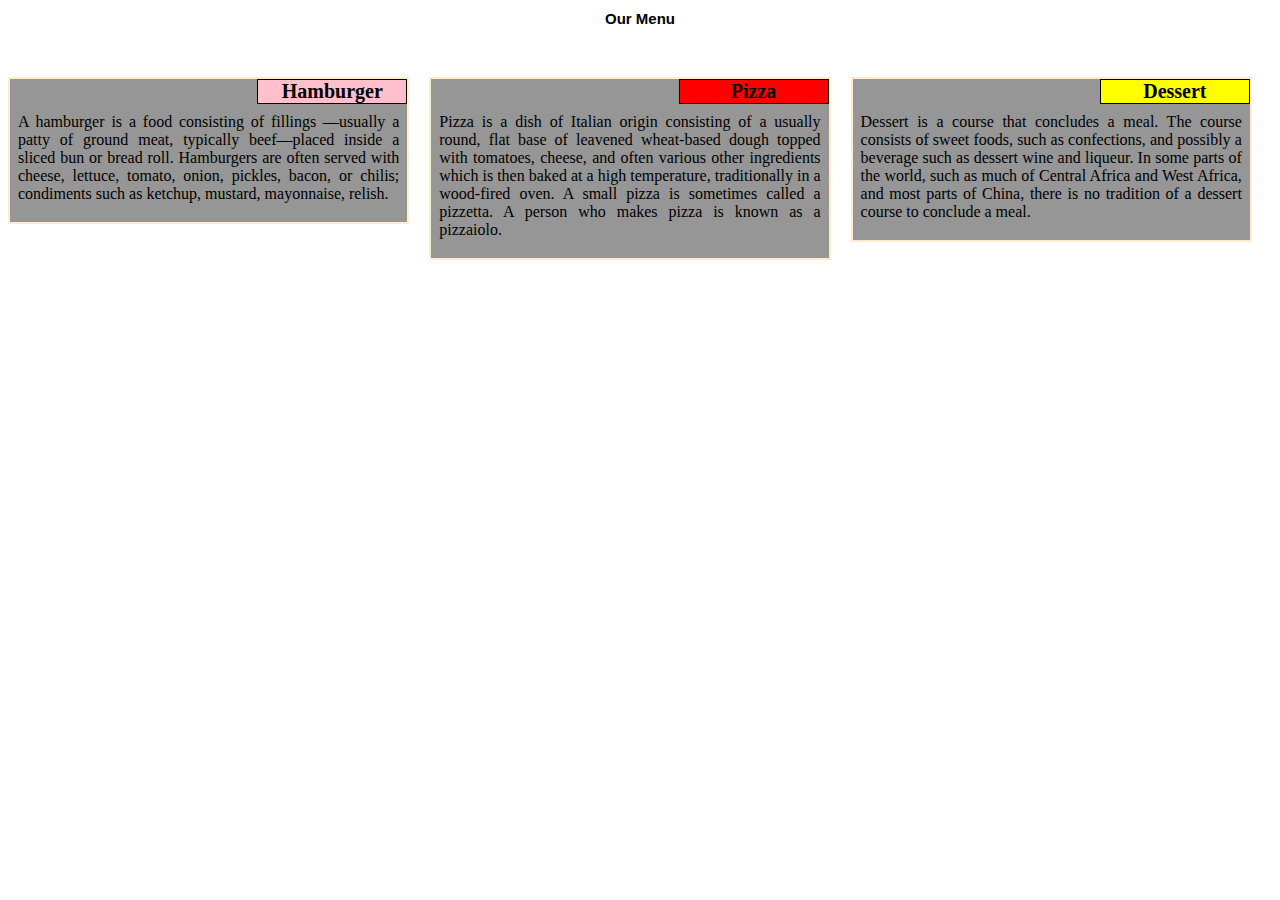
<file: module2-solution/index.html>
<!doctype html>
<html>
<head>
    <link rel="stylesheet" href="styles.css">
    <meta charset="utf-8">
    <meta name='viewport' content='width=device-width, initial-scale=1'>
    <title>Assignment 2</title>
</head>
<body>
 <h1>Our Menu</h1>
 <div class='row'>
	<div class='column-lg-4 c-md-6 c-s-12'>
		<div class='section'>
			<span id='num1'>Hamburger</span>
				<p>A hamburger is a food consisting of fillings —usually a patty of ground meat, typically beef—placed inside a sliced bun or bread roll. Hamburgers are often served with cheese, lettuce, tomato, onion, pickles, bacon, or chilis; condiments such as ketchup, mustard, mayonnaise, relish.</p>
		</div>
	</div>
	<div class='column-lg-4 c-md-6 c-s-12'>
		<div class='section'>
			<span id='num2'>Pizza</span>
				<p>Pizza is a dish of Italian origin consisting of a usually round, flat base of leavened wheat-based dough topped with tomatoes, cheese, and often various other ingredients which is then baked at a high temperature, traditionally in a wood-fired oven. A small pizza is sometimes called a pizzetta. A person who makes pizza is known as a pizzaiolo.</p>
		</div>
	</div>
	<div class='column-lg-4 c-md-12 c-s-12'>
		<div class='section'>
			<span id='num3'>Dessert</span>
				<p>Dessert is a course that concludes a meal. The course consists of sweet foods, such as confections, and possibly a beverage such as dessert wine and liqueur. In some parts of the world, such as much of Central Africa and West Africa, and most parts of China, there is no tradition of a dessert course to conclude a meal.</p>
		</div>
	</div>
 </div>
</body>
</html>
</file>
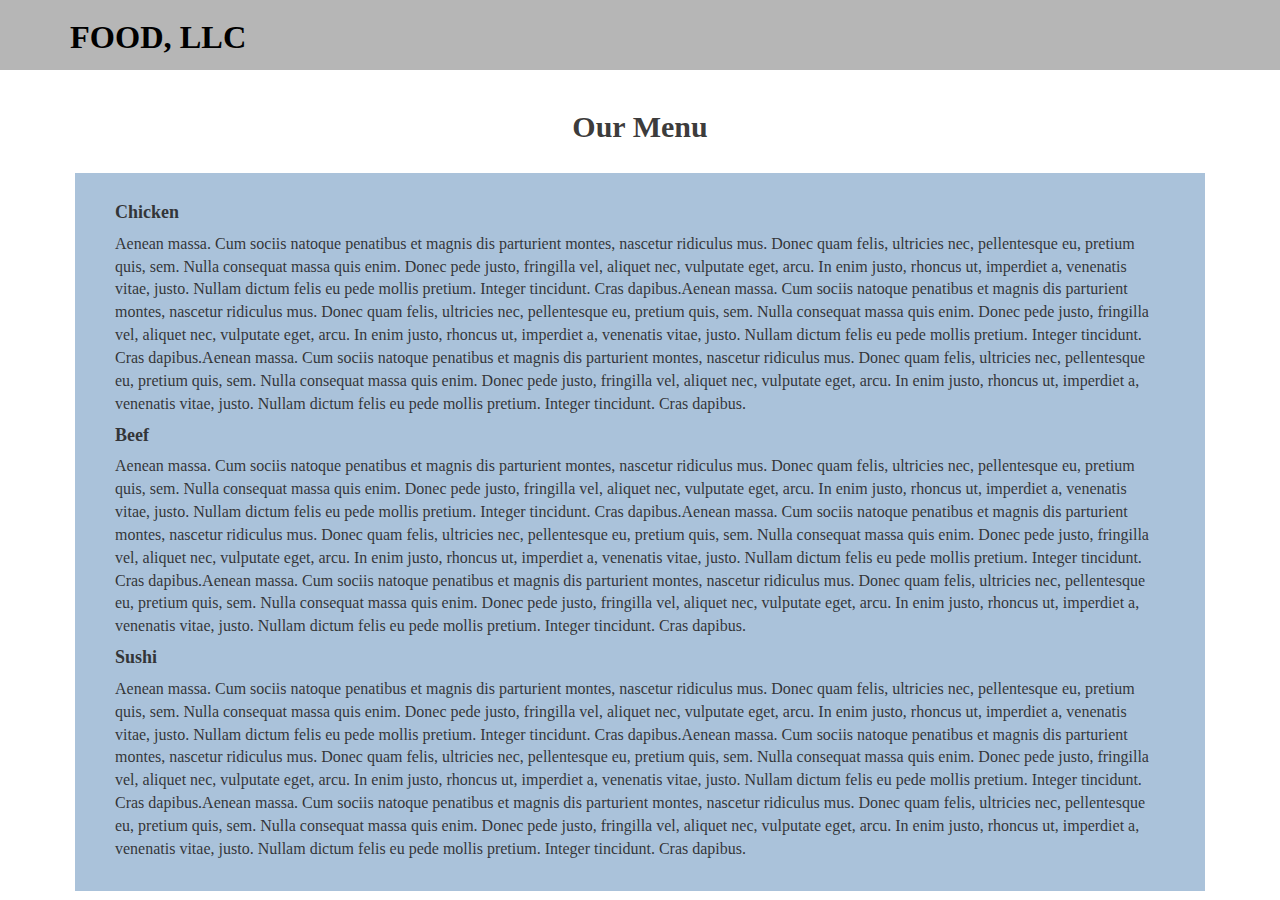
<file: module3-solution/index.html>
<!doctype html>
<html lang="en">
<head>
	<meta charset="utf-8">
	<meta http-equiv="X-UA-Compatible" content="IE=edge">
	<meta name="viewport" content="width=device-width, initial-scale=1">
	<title>Restaurant's Menu</title>
	<link rel="icon" href="favicon.png" type="image/gif" sizes="16x16">
	<link rel="stylesheet" href="bootstrap.min.css">
	<link rel="stylesheet" href="styles.css">
</head>
<body>
	<header>
		<nav id="header-nav" class="navbar navbar-default">
			<div class="container">
				<div class="navbar-header">
					<div class="navbar-brand">
						<a href="index.html">
							<h1>Food, LLC</h1>
						</a>
					</div>
					<button type="button" class="navbar-toggle collapsed" data-toggle="collapse" data-target="#collapsable-nav"
					 aria-expanded="false">
						<span class="sr-only">Toggle navigation</span>
						<span class="icon-bar"></span>
						<span class="icon-bar"></span>
						<span class="icon-bar"></span>
					</button>
				</div>
				<div id="collapsable-nav" class="collapse navbar-collapse">
					<ul id="nav-list" class="nav navbar-nav visible-xs">
						<li><a href="#chicken" class="text-center">Chicken</a></li>
						<li><a href="#beef" class="text-center">Beef</a></li>
						<li><a href="#sushi" class="text-center">Sushi</a></li>
					</ul>
				</div><!-- .collapse .navbar-collapse -->
			</div><!-- .container -->
		</nav>
	</header>
	<div id="main-content" class="container">
		<h2 id="page-title" class="text-center">Our Menu</h2>
		<section class="row">
			<div id="main-text" class="col-xs-12">
				<div class="text-background">
		  <h4 id="chicken"><b>Chicken</b></h4>
          <p>Aenean massa. Cum sociis natoque penatibus et magnis dis parturient montes, nascetur ridiculus mus. Donec quam felis, ultricies nec, pellentesque eu, pretium quis, sem. Nulla consequat massa quis enim. Donec pede justo, fringilla vel, aliquet nec, vulputate eget, arcu. In enim justo, rhoncus ut, imperdiet a, venenatis vitae, justo. Nullam dictum felis eu pede mollis pretium. Integer tincidunt. Cras dapibus.Aenean massa. Cum sociis natoque penatibus et magnis dis parturient montes, nascetur ridiculus mus. Donec quam felis, ultricies nec, pellentesque eu, pretium quis, sem. Nulla consequat massa quis enim. Donec pede justo, fringilla vel, aliquet nec, vulputate eget, arcu. In enim justo, rhoncus ut, imperdiet a, venenatis vitae, justo. Nullam dictum felis eu pede mollis pretium. Integer tincidunt. Cras dapibus.Aenean massa. Cum sociis natoque penatibus et magnis dis parturient montes, nascetur ridiculus mus. Donec quam felis, ultricies nec, pellentesque eu, pretium quis, sem. Nulla consequat massa quis enim. Donec pede justo, fringilla vel, aliquet nec, vulputate eget, arcu. In enim justo, rhoncus ut, imperdiet a, venenatis vitae, justo. Nullam dictum felis eu pede mollis pretium. Integer tincidunt. Cras dapibus.</p>
          <h4 id="beef"><b>Beef</b></h4>
          <p>Aenean massa. Cum sociis natoque penatibus et magnis dis parturient montes, nascetur ridiculus mus. Donec quam felis, ultricies nec, pellentesque eu, pretium quis, sem. Nulla consequat massa quis enim. Donec pede justo, fringilla vel, aliquet nec, vulputate eget, arcu. In enim justo, rhoncus ut, imperdiet a, venenatis vitae, justo. Nullam dictum felis eu pede mollis pretium. Integer tincidunt. Cras dapibus.Aenean massa. Cum sociis natoque penatibus et magnis dis parturient montes, nascetur ridiculus mus. Donec quam felis, ultricies nec, pellentesque eu, pretium quis, sem. Nulla consequat massa quis enim. Donec pede justo, fringilla vel, aliquet nec, vulputate eget, arcu. In enim justo, rhoncus ut, imperdiet a, venenatis vitae, justo. Nullam dictum felis eu pede mollis pretium. Integer tincidunt. Cras dapibus.Aenean massa. Cum sociis natoque penatibus et magnis dis parturient montes, nascetur ridiculus mus. Donec quam felis, ultricies nec, pellentesque eu, pretium quis, sem. Nulla consequat massa quis enim. Donec pede justo, fringilla vel, aliquet nec, vulputate eget, arcu. In enim justo, rhoncus ut, imperdiet a, venenatis vitae, justo. Nullam dictum felis eu pede mollis pretium. Integer tincidunt. Cras dapibus.</p>
          <h4 id="sushi"><b>Sushi</b></h4>
          <p>Aenean massa. Cum sociis natoque penatibus et magnis dis parturient montes, nascetur ridiculus mus. Donec quam felis, ultricies nec, pellentesque eu, pretium quis, sem. Nulla consequat massa quis enim. Donec pede justo, fringilla vel, aliquet nec, vulputate eget, arcu. In enim justo, rhoncus ut, imperdiet a, venenatis vitae, justo. Nullam dictum felis eu pede mollis pretium. Integer tincidunt. Cras dapibus.Aenean massa. Cum sociis natoque penatibus et magnis dis parturient montes, nascetur ridiculus mus. Donec quam felis, ultricies nec, pellentesque eu, pretium quis, sem. Nulla consequat massa quis enim. Donec pede justo, fringilla vel, aliquet nec, vulputate eget, arcu. In enim justo, rhoncus ut, imperdiet a, venenatis vitae, justo. Nullam dictum felis eu pede mollis pretium. Integer tincidunt. Cras dapibus.Aenean massa. Cum sociis natoque penatibus et magnis dis parturient montes, nascetur ridiculus mus. Donec quam felis, ultricies nec, pellentesque eu, pretium quis, sem. Nulla consequat massa quis enim. Donec pede justo, fringilla vel, aliquet nec, vulputate eget, arcu. In enim justo, rhoncus ut, imperdiet a, venenatis vitae, justo. Nullam dictum felis eu pede mollis pretium. Integer tincidunt. Cras dapibus.</p>
        </div>
			</div>
		</section>
	</div>
	<script src="jquery-2.1.4.min.js"></script>
	<script src="bootstrap.min.js"></script>
</body>
</html>
</file>
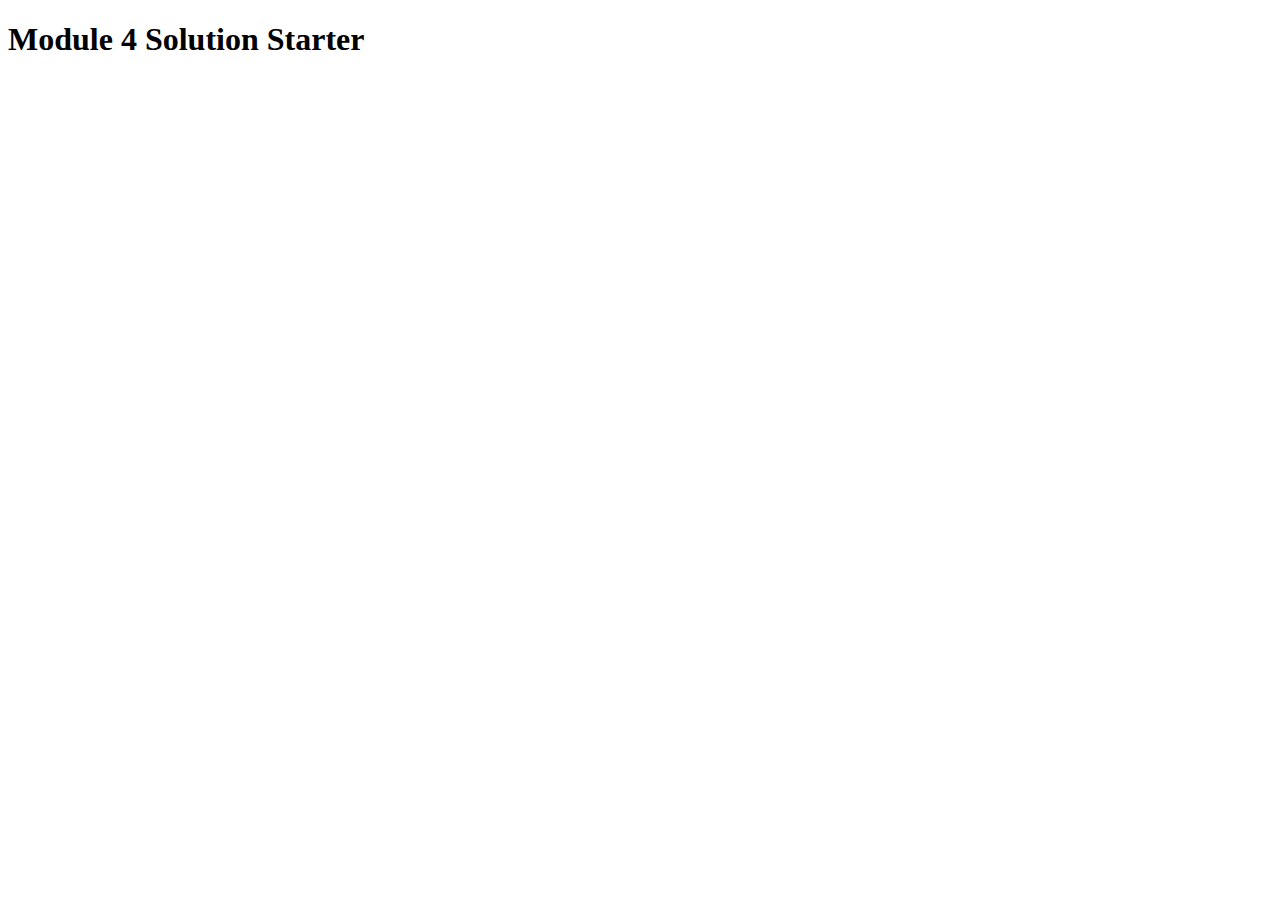
<file: module4-solution/index.html>
<!DOCTYPE html>
<html>
<head>
  <meta charset="utf-8">
  <title>Module 4 Solution Starter</title>
  <script src="SpeakHello.js"></script>
  <script src="SpeakGoodBye.js"></script>
  <script src="script.js"></script>
</head>
<body>
  <h1>Module 4 Solution Starter</h1>
</body>
</html>
</file>
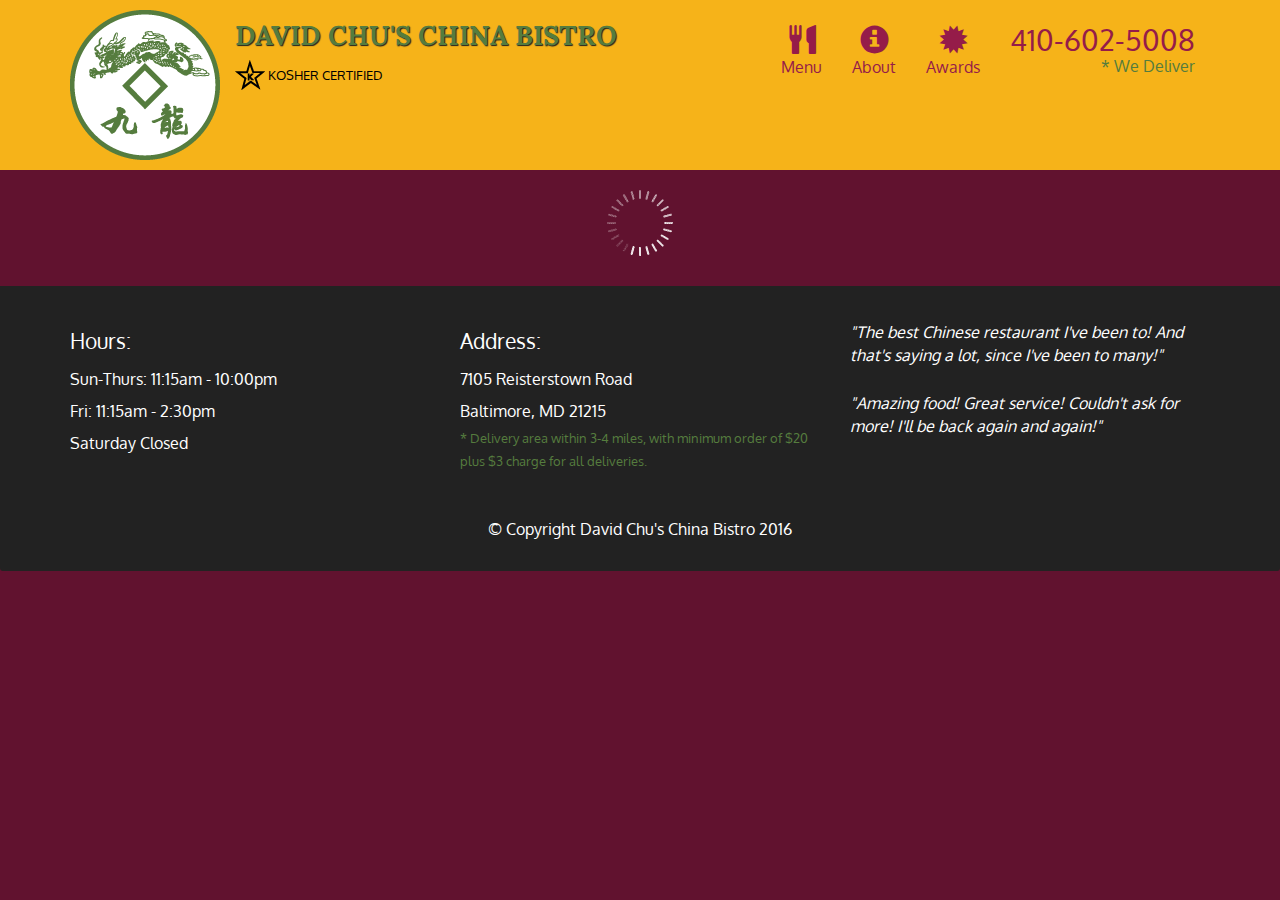
<file: module5-solution/index.html>
<!doctype html>
<html lang="en">
  <head>
    <meta charset="utf-8">
    <meta http-equiv="X-UA-Compatible" content="IE=edge">
    <meta name="viewport" content="width=device-width, initial-scale=1">
    <title>David Chu's China Bistro</title>
    <link rel="stylesheet" href="css/bootstrap.min.css">
    <link rel="stylesheet" href="css/styles.css">
    <link href='https://fonts.googleapis.com/css?family=Oxygen:400,300,700' rel='stylesheet' type='text/css'>
    <link href='https://fonts.googleapis.com/css?family=Lora' rel='stylesheet' type='text/css'>
  </head>
<body>
  <header>
    <nav id="header-nav" class="navbar navbar-default">
      <div class="container">
        <div class="navbar-header">
          <a href="index.html" class="pull-left visible-md visible-lg">
            <div id="logo-img" alt="Logo image"></div>
          </a>

          <div class="navbar-brand">
            <a href="index.html"><h1>David Chu's China Bistro</h1></a>
            <p>
              <img src="images/star-k-logo.png" alt="Kosher certification">
              <span>Kosher Certified</span>
            </p>
          </div>

          <button id="navbarToggle" type="button" class="navbar-toggle collapsed" data-toggle="collapse" data-target="#collapsable-nav" aria-expanded="false">
            <span class="sr-only">Toggle navigation</span>
            <span class="icon-bar"></span>
            <span class="icon-bar"></span>
            <span class="icon-bar"></span>
          </button>
        </div>
        
        <div id="collapsable-nav" class="collapse navbar-collapse">
           <ul id="nav-list" class="nav navbar-nav navbar-right">
            <li id="navHomeButton" class="visible-xs active">
              <a href="index.html">
                <span class="glyphicon glyphicon-home"></span> Home</a>
            </li>
            <li id="navMenuButton">
              <a href="#" onclick="$dc.loadMenuCategories();">
                <span class="glyphicon glyphicon-cutlery"></span><br class="hidden-xs"> Menu</a>
            </li>
            <li>
              <a href="#">
                <span class="glyphicon glyphicon-info-sign"></span><br class="hidden-xs"> About</a>
            </li>
            <li>
              <a href="#">
                <span class="glyphicon glyphicon-certificate"></span><br class="hidden-xs"> Awards</a>
            </li>
            <li id="phone" class="hidden-xs">
              <a href="tel:410-602-5008">
                <span>410-602-5008</span></a><div>* We Deliver</div>
            </li>
          </ul><!-- #nav-list -->
        </div><!-- .collapse .navbar-collapse -->
      </div><!-- .container -->
    </nav><!-- #header-nav -->
  </header>

  <div id="call-btn" class="visible-xs">
    <a class="btn" href="tel:410-602-5008">
    <span class="glyphicon glyphicon-earphone"></span>
    410-602-5008
    </a>
  </div>
  <div id="xs-deliver" class="text-center visible-xs">* We Deliver</div>

  <div id="main-content" class="container"></div>

  <footer class="panel-footer">
    <div class="container">
      <div class="row">
        <section id="hours" class="col-sm-4">
          <span>Hours:</span><br>
          Sun-Thurs: 11:15am - 10:00pm<br>
          Fri: 11:15am - 2:30pm<br>
          Saturday Closed
          <hr class="visible-xs">
        </section>
        <section id="address" class="col-sm-4">
          <span>Address:</span><br>
          7105 Reisterstown Road<br>
          Baltimore, MD 21215
          <p>* Delivery area within 3-4 miles, with minimum order of $20 plus $3 charge for all deliveries.</p>
          <hr class="visible-xs">
        </section>
        <section id="testimonials" class="col-sm-4">
          <p>"The best Chinese restaurant I've been to! And that's saying a lot, since I've been to many!"</p>
          <p>"Amazing food! Great service! Couldn't ask for more! I'll be back again and again!"</p>
        </section>
      </div>
      <div class="text-center">&copy; Copyright David Chu's China Bistro 2016</div>
    </div>
  </footer>

  <!-- jQuery (Bootstrap JS plugins depend on it) -->
  <script src="js/jquery-2.1.4.min.js"></script>
  <script src="js/bootstrap.min.js"></script>
  <script src="js/ajax-utils.js"></script>
  <script src="js/script.js"></script>
</body>
</html>
</file>
<file: module2-solution/styles.css>
* {
    box-sizing: border-box;
  }
  
  h1
  {
      color: black;
      font-size: 15px;
      font-family: Arial, Helvetica, sans-serif;
      text-align: center;
      margin-bottom: 30px;
  }
  
  p 
  {
      padding: 15px 5px 0px 5px;
      font-family: Georgia sans-serif;
      font-size: 16px;
      position: relative;
  }
  
  .section 
  { 
      background-color: rgb(150, 150, 150);
         border: 2px solid blanchedalmond;
         margin-top: 20px; 
         margin-right: 20px; 
         padding: 3px;
         text-align: justify;
         position: relative;
   }
  
  span 
  {
      font-size: 20px;
      width: 150px;
      border: 1px solid black;
      font-weight: bold;
      text-align: center;
      float: right; top :0; right: 0; margin: 0;
      position: absolute;
  }
  #num1 
  {
      background-color: pink;
      color: black
  }

  #num2 
  {
      background-color: red;
      color: black
  }

  #num3 

  {
      background-color: yellow;
      color: black;
  }

  .row 
  {
      width: 100%;
  }
  
  /* Desktop */ 
  @media (min-width: 992px) 
  { 
    .column-lg-4 {
      width: 33.33%;
      float: left;
      }
  }
  
  /* Tablet */
  @media (min-width: 768px) and (max-width: 991px) 
  {  
    .c-md-6 
    {
      width: 50%;
      float: left;
      margin-left: auto;
	  margin-right: auto;
    }
    .c-md-12 
    {
      width: 100%;
      float: left;
      margin-left: auto;
	  margin-right: auto;
    }
  }

  /* Mobile */
  @media (max-width: 767px)  
  {    
    .c-s-12 {
      float: left;
      width: 100%;
    }
  }
</file>
<file: module3-solution/styles.css>
@font-face
{
	font-family: Arial, Helvetica, sans-serif;
  src: format();
}
body {
  font-size: 16px;
  color: rgba(34, 33, 33, 0.884);
  background-color:white;
  font-family: pointsoft;
}

#header-nav {
  background-color: #b6b6b6;
  border-radius: 0;
  border: 1px;
  min-height: 70px;
}

.navbar-brand h1 {
  font-family: pointsoft;
  color: black;
  font-size: 1.8em;
  text-transform: uppercase;
  font-weight: bold;
  margin-top: 10px;
  margin-bottom: 20px;
  line-height: .75;
}

.navbar-brand a:hover, .navbar-brand a:focus {
  text-decoration: none;
}

#nav-list a {
  color:black;
  font-weight: bold;
}

#nav-list a:hover {
  background:whitesmoke;
}

.navbar-header button.navbar-toggle, .navbar-header .icon-bar {
  border: 1px solid black;
}

.navbar-header button.navbar-toggle {
  clear: both;
  margin-top: -30px;
}

#page-title {
  font-weight: bold;
  margin-bottom: 30px;
}

#main-text {
  padding-left: 20px;
  padding-right: 20px;
}

.text-background {
  height: auto;
  padding: 20px 40px 20px 40px;
  background-color:#AAC2DA;
  overflow: hidden;
}

h3 {
  font-weight: bold;
}
.footer-copyright{
  padding: 50px;
}
</file>
<file: module5-solution/css/styles.css>
body {
  font-size: 16px;
  color: #fff;
  background-color: #61122f;
  font-family: 'Oxygen', sans-serif;
}

/** HEADER **/
#header-nav {
  background-color: #f6b319;
  border-radius: 0;
  border: 0;
}

#logo-img {
  background: url('../images/restaurant-logo_large.png') no-repeat;
  width: 150px;
  height: 150px;
  margin: 10px 15px 10px 0;
}

.navbar-brand {
  padding-top: 25px;
}
.navbar-brand h1 { /* Restaurant name */
  font-family: 'Lora', serif;
  color: #557c3e;
  font-size: 1.5em;
  text-transform: uppercase;
  font-weight: bold;
  text-shadow: 1px 1px 1px #222;
  margin-top: 0;
  margin-bottom: 0;
  line-height: .75;
}
.navbar-brand a:hover, .navbar-brand a:focus {
  text-decoration: none;
}
.navbar-brand p { /* Kosher cert */
  color: #000;
  text-transform: uppercase;
  font-size: .7em;
  margin-top: 15px;
}
.navbar-brand p span { /* Star-K */
  vertical-align: middle;
}

#nav-list {
  margin-top: 10px;
}
#nav-list a {
  color: #951C49;
  text-align: center;
}
#nav-list a:hover {
  background: #E7E7E7;
}
#nav-list a span {
  font-size: 1.8em;
}

#phone {
  margin-top: 5px;
}
#phone a { /* Phone number */
  text-align: right;
  padding-bottom: 0;
}
#phone div { /* We Deliver */
  color: #557c3e;
  text-align: right;
  padding-right: 15px;
}

.navbar-header button.navbar-toggle, .navbar-header .icon-bar {
  border: 1px solid #61122f;
}
.navbar-header button.navbar-toggle {
  clear: both;
  margin-top: -30px;
}
/* END HEADER */

/* FOOTER */
.panel-footer {
  margin-top: 30px;
  padding-top: 35px;
  padding-bottom: 30px;
  background-color: #222;
  border-top: 0;
}
.panel-footer div.row {
  margin-bottom: 35px;
}
#hours, #address {
  line-height: 2;
}
#hours > span, #address > span {
  font-size: 1.3em;
}
#address p {
  color: #557c3e;
  font-size: .8em;
  line-height: 1.8;
}
#testimonials {
  font-style: italic;
}
#testimonials p:nth-child(2) {
  margin-top: 25px;
}
/* END FOOTER */



/* HOME PAGE */
.container .jumbotron {
  box-shadow: 0 0 50px #3F0C1F;
  border: 2px solid #3F0C1F;
}

#menu-tile, #specials-tile, #map-tile {
  height: 250px;
  width: 100%;
  margin-bottom: 15px;
  position: relative;
  border: 2px solid #3F0C1F;
  overflow: hidden;
}
#menu-tile:hover, #specials-tile:hover, #map-tile:hover {
  box-shadow: 0 1px 5px 1px #cccccc;
}
#menu-tile {
  background: url('../images/menu-tile.jpg') no-repeat;
  background-position: center;
}
#specials-tile {
  background: url('../images/specials-tile.jpg') no-repeat;
  background-position: center;
}
#menu-tile span, #specials-tile span, #map-tile span {
  position: absolute;
  bottom: 0;
  right: 0;
  width: 100%;
  text-align: center;
  font-size: 1.6em;
  text-transform: uppercase;
  background-color: #000;
  color: #fff;
  opacity: .8;
}
/* END HOME PAGE */

/* MENU CATEGORIES PAGE */
.category-tile { 
  position: relative;
  border: 2px solid #3F0C1F;
  overflow: hidden;
  width: 200px;
  height: 200px;
  margin: 0 auto 15px;
}
.category-tile span {
  position: absolute;
  bottom: 0;
  right: 0;
  width: 100%;
  text-align: center;
  font-size: 1.2em;
  text-transform: uppercase;
  background-color: #000;
  color: #fff;
  opacity: .8;
}
.category-tile:hover {
  box-shadow: 0 1px 5px 1px #cccccc;
}

#menu-categories-title + div {
  margin-bottom: 50px;
}
/* END MENU CATEGORIES PAGE */

/* SINGLE CATEGORY PAGE */
.menu-item-tile {
  margin-bottom: 25px;
}
.menu-item-tile hr {
  width: 80%;
}
.menu-item-tile .menu-item-price {
  font-size: 1.1em;
  text-align: right;
  margin-top: -15px;
  margin-right: -15px;
}
.menu-item-tile .menu-item-price span {
  font-size: .6em;
}
.menu-item-photo {
  position: relative;
  border: 2px solid #3F0C1F; 
  overflow: hidden;
  padding: 0;
  margin-right: -15px;
  margin-left: auto;
  margin-bottom: 20px;
  max-width: 250px;
}
.menu-item-photo div {
  position: absolute;
  bottom: 0;
  right: 0;
  width: 80px;
  background-color: #557c3e;
  text-align: center;
}
.menu-item-description {
  padding-right: 30px;
}
h3.menu-item-title {
  margin: 0 0 10px;
}
.menu-item-details {
  font-size: .9em;
  font-style: italic;
}
/* END SINGLE CATEGORY PAGE */


/********** Large devices only **********/
@media (min-width: 1200px) {
  .container .jumbotron {
    background: url('../images/jumbotron_1200.jpg') no-repeat;
    height: 675px;
  }
}

/********** Medium devices only **********/
@media (min-width: 992px) and (max-width: 1199px) {
  /* Header */
  #logo-img {
    background: url('../images/restaurant-logo_medium.png') no-repeat;
    width: 100px;
    height: 100px;
    margin: 5px 5px 5px 0;
  }
  /* End Header */

  /* Home Page */
  .container .jumbotron {
    background: url('../images/jumbotron_992.jpg') no-repeat;
    height: 558px;
  }
  /* End Home Page */
}

/********** Small devices only **********/
@media (min-width: 768px) and (max-width: 991px) {
  /* Home Page */
  .container .jumbotron {
    background: url('../images/jumbotron_768.jpg') no-repeat;
    height: 432px;
  }
  /* End Home Page */
}

/********** Extra small devices only **********/
@media (max-width: 767px) {
  /* Header */
  .navbar-brand {
    padding-top: 10px;
    height: 80px;
  }
  .navbar-brand h1 { /* Restaurant name */
    padding-top: 10px;
    font-size: 5vw; /* 1vw = 1% of viewport width */
  }
  .navbar-brand p { /* Kosher cert */
    font-size: .6em;
    margin-top: 12px;
  }
  .navbar-brand p img { /* Star-K */
    height: 20px;
  }

  #collapsable-nav a { /* Collapsed nav menu text */
    font-size: 1.2em;
  }
  #collapsable-nav a span { /* Collapsed nav menu glyph */
    font-size: 1em;
    margin-right: 5px;
  }

  #call-btn > a {
    font-size: 1.5em;
    display: block;
    margin: 0 20px;
    padding: 10px;
    border: 2px solid #fff;
    background-color: #f6b319;
    color: #951c49;
  }
  #xs-deliver {
    margin-top: 5px;
    font-size: .7em;
    letter-spacing: .1em;
    text-transform: uppercase;
  }
  /* End Header */

  /* Footer */
  .panel-footer section {
    margin-bottom: 30px;
    text-align: center;
  }
  .panel-footer section:nth-child(3) {
    margin-bottom: 0; /* margin already exists on the whole row */
  }
  .panel-footer section hr {
    width: 50%;
  }
  /* End Footer */

  /* Home Page */
  .container .jumbotron {
    margin-top: 30px;
    padding: 0;
  }
  #menu-tile, #specials-tile {
    width: 360px;
    margin: 0 auto 15px;
  }

  .menu-item-photo {
    margin-right: auto;
  }
  .menu-item-tile .menu-item-price {
    text-align: center;
  }
  .menu-item-description {
    text-align: center;;
  }
}


/********** Super extra small devices Only :-) (e.g., iPhone 4) **********/
@media (max-width: 479px) {
  /* Header */
  .navbar-brand h1 { /* Restaurant name */
    padding-top: 5px;
    font-size: 6vw;
  }
  /* End Header */
  
  /* Home page */
  #menu-tile, #specials-tile {
    width: 280px;
    margin: 0 auto 15px;
  }

  .col-xxs-12 {
    position: relative;
    min-height: 1px;
    padding-right: 15px;
    padding-left: 15px;
    float: left;
    width: 100%;
  }
}
</file>
